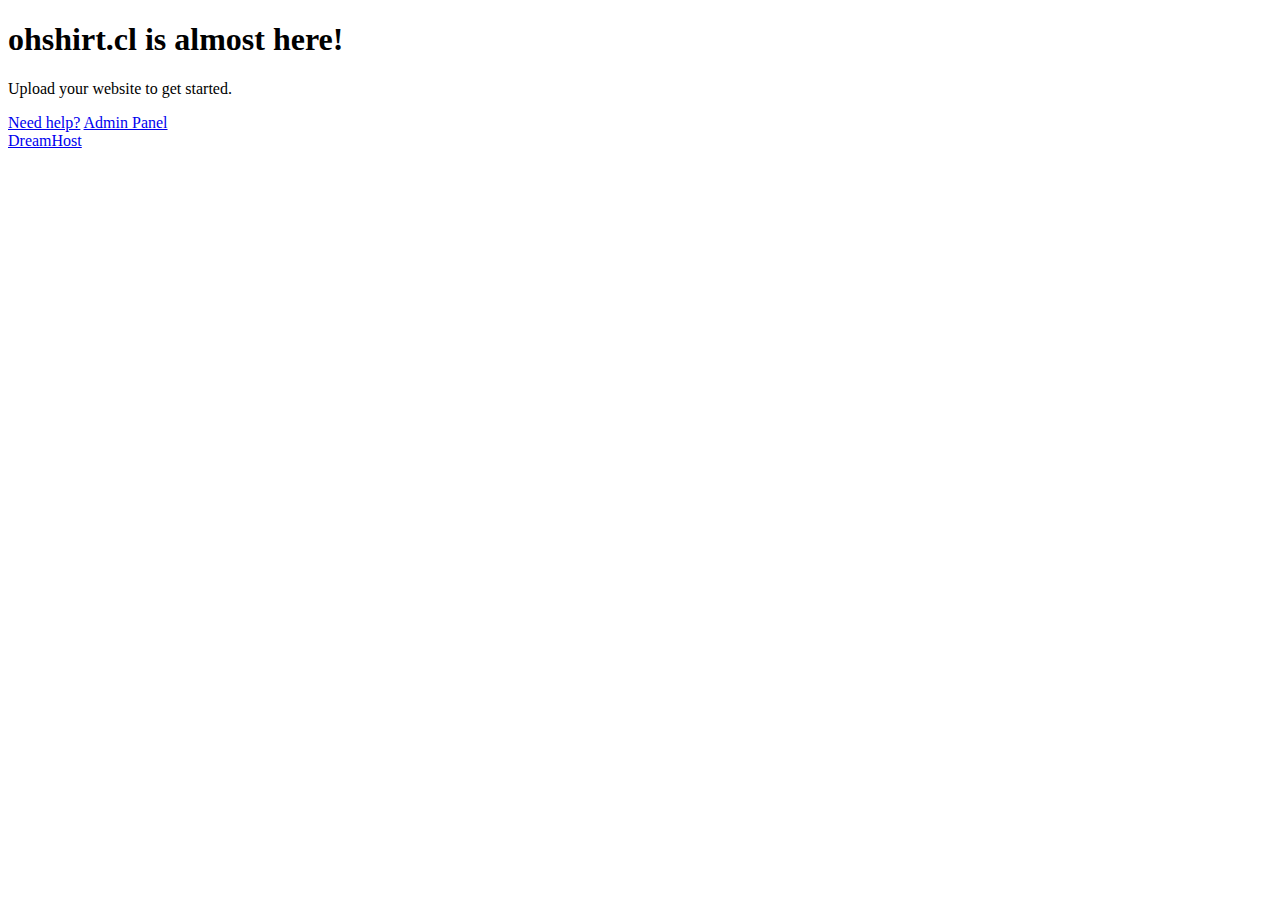
<file: ohShirtFinal/quickstart.html>
<!doctype html>
<html>
<head>
	<title>ohshirt.cl is almost here!</title>
	<meta name="description" content="The owner of this domain has not yet uploaded their website." />
	<link rel="stylesheet" href="//securendn.a.ssl.fastly.net/newpanel/css/singlepage.css" />
</head>

<body>
	<div class="page page-comingsoon">
		<h1>ohshirt.cl is almost here!</h1>

		<p>Upload your website to get started.</p>

		<div class="button-row">
			<a href="https://help.dreamhost.com/hc/en-us/articles/215613657-How_do_I_upload_my_site_to_dreamhost" class="btn-simple">Need help?</a>
			<a href="https://panel.dreamhost.com" class="btn-simple">Admin Panel</a>
		</div>

		<a href="http://dreamhost.com" class="logo">DreamHost</a>
	</div>
</body>
</html>
</file>
